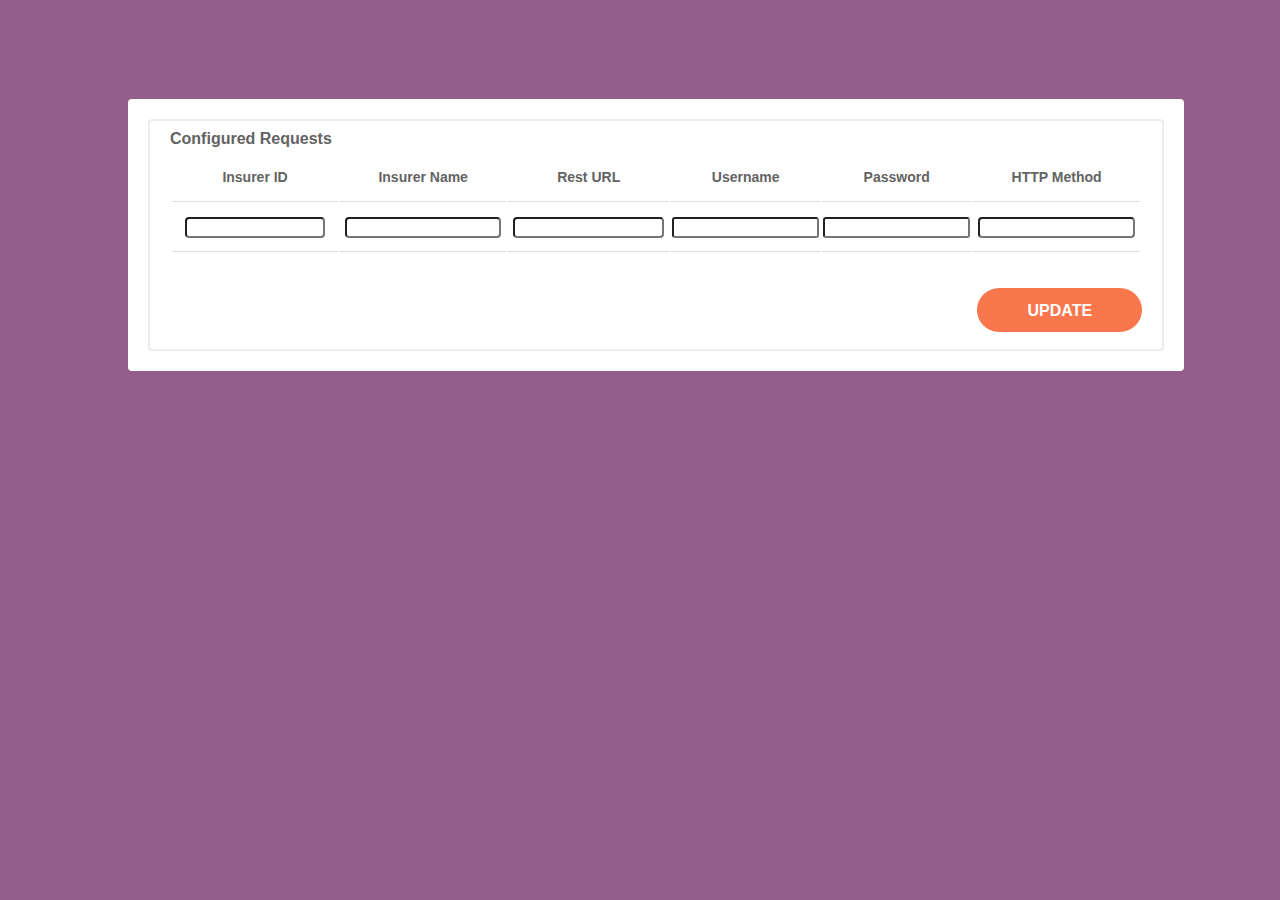
<file: insurer/src/main/resources/templates/adminPanel.html>
<!DOCTYPE HTML>
<html xmlns:th="http://www.thymeleaf.org">
<head>
<title>Stellar by HTML5 UP</title>
<meta charset="utf-8" />
<meta name="viewport"
	content="width=device-width, initial-scale=1, user-scalable=no" />

<script src="https://ajax.googleapis.com/ajax/libs/jquery/3.3.1/jquery.min.js"></script>
<link href="../static/css/main.css" th:href="@{/css/main.css}" rel="stylesheet" />
<!--<noscript><link rel="stylesheet" href="assets/css/noscript.css" /></noscript> -->

<script>
 $(document).ready(function(){

	$("#home").removeClass("active")
	$("#contact").removeClass("active")
  	$("#admin").addClass("active")
 
}); 
</script>
</head>
<body class="is-preload">
	<div id="wrapper">
		<!-- Nav -->
		<div th:replace="header :: header"> </div>
		<!-- Main -->
		<div id="main">
			<!-- Introduction -->
			<section id="intro" class="adminMain">
				<div class="spotlight">
					<div class="content">
						<div class="configuredRequest">
							<div class="heading_configureRequest">
								<span class="boldLabel"> Configured Requests </span>
 							</div>
							<div class="configuredRequest_data">
								<div th:if="${not #lists.isEmpty(restRequestsDetails.requestList)}">
									<form th:object="${restRequestsDetails}" th:action="@{/updateRequests}" action="#" method="post">
									    <table id="restRequest" class="table table-striped">
									        <tr class="row">
									        	<th class="th">Insurer ID</th>
									            <th class="th">Insurer Name</th>
									            <th class="th">Rest URL</th>
									            <th class="th">Username</th>
									            <th class="th">Password</th>
									            <th class="th">HTTP Method</th>
									            
									        </tr>
									        <tr class="row" th:each="request, stat : ${restRequestsDetails.requestList}">
									        	<td class="urlRequest">
									            	<input  class="requestId" type="text" th:value="${request.id}" id="id" th:field="*{requestList[__${stat.index}__].id}" readonly/>
									            </td>
									        	<td class="urlRequest">
									            	<input  type="text" th:value="${request.insurerName}" id="insurerName" th:field="*{requestList[__${stat.index}__].insurerName}"/>
									            </td>
									            <td class="urlRequest">
									            	<input  type="text" th:value="${request.url}" id="requestUrl" th:field="*{requestList[__${stat.index}__].url}" />
									            </td>
									            <td class="urlRequest">
									            	<input  type="text" th:value="${request.username}" id="username" th:field="*{requestList[__${stat.index}__].username}"/>
									            </td>
									            <td class="urlRequest">
									            	<input  type="text" th:value="${request.password}" id="password" th:field="*{requestList[__${stat.index}__].password}"/>
									            </td>
									            <td class="urlRequest">
									            	<input  type="text" th:value="${request.methodType}" id="methodType" th:field="*{requestList[__${stat.index}__].methodType}" readonly/>
									            </td>
									            
									        </tr>
									    </table>
									   
									    <div class="btnArea">
											<input type="submit" value="UPDATE" class="btnDetails configRequest">
										</div>
										
									</form>
								</div>
							</div>
							
						</div>
						<!--  <div class="configureRequest">
							<div class="headerData">
								<div class="url">
									<span class="boldLabel"> URL: </span> <input class="urlInput"
										type="text" id="url" name="url"></input>
								</div>
								<div class="httpMethodType">
									<div class="httpMethod">
										<span class="boldLabel"> HTTP-Method: </span> <select
											class="methodType">
											<option value="GET">GET</option>
										</select>
									</div>
									<div class="consumes">
										<span class="boldLabel"> Consumes: </span> <select
											class="consumeType">
											<option value="application/json">application/json</option>
										</select>
									</div>
								</div>
							</div>
							<div class="authorizationData">
								<span class="boldLabel"> Basic Authorization: </span> 
								<span class="boldLabel"> Username: </span> 
								<input class="usernameInput" type="text" id="username" name="username"></input>
								<span class="boldLabel"> Password: </span>
								<input class="passwordInput" type="text" id="password" name="password"></input>
							</div>
							<div class="btnArea">
								<button class="btnDetails configRequest">Configure</button>
							</div>
						</div>
						<div class="configureRequest">
							<div class="headerData">
								<div class="url">
									<span class="boldLabel"> URL: </span> <input class="urlInput"
										type="text" id="url" name="url"></input>
								</div>
								<div class="httpMethodType">
									<div class="httpMethod">
										<span class="boldLabel"> HTTP-Method: </span> <select
											class="methodType">
											<option value="GET">POST</option>
										</select>
									</div>
									<div class="consumes">
										<span class="boldLabel"> Consumes: </span> <select
											class="consumeType">
											<option value="application/json">application/json</option>
										</select>
									</div>
								</div>
							</div>
							<div class="bodyData">
								<span class="boldLabel"> Request-body: </span>
								<div class="bigInput">
									<input class="bodyInput" type="text" id="body" name="body"></input>
								</div>
							</div>
							<div class="authorizationData">
								<span class="boldLabel"> Basic Authorization: </span> <span
									class="boldLabel"> Username: </span> <input
									class="usernameInput" type="text" id="username" name="username"></input>
								<span class="boldLabel"> Password: </span> <input
									class="passwordInput" type="text" id="password" name="password"></input>
							</div>
							<div class="btnArea">
								<button class="btnDetails configRequest">Configure</button>
							</div>
						</div>-->
					</div>
				</div>
			</section>
		</div>
	</div>
</body>
</html>
</file>
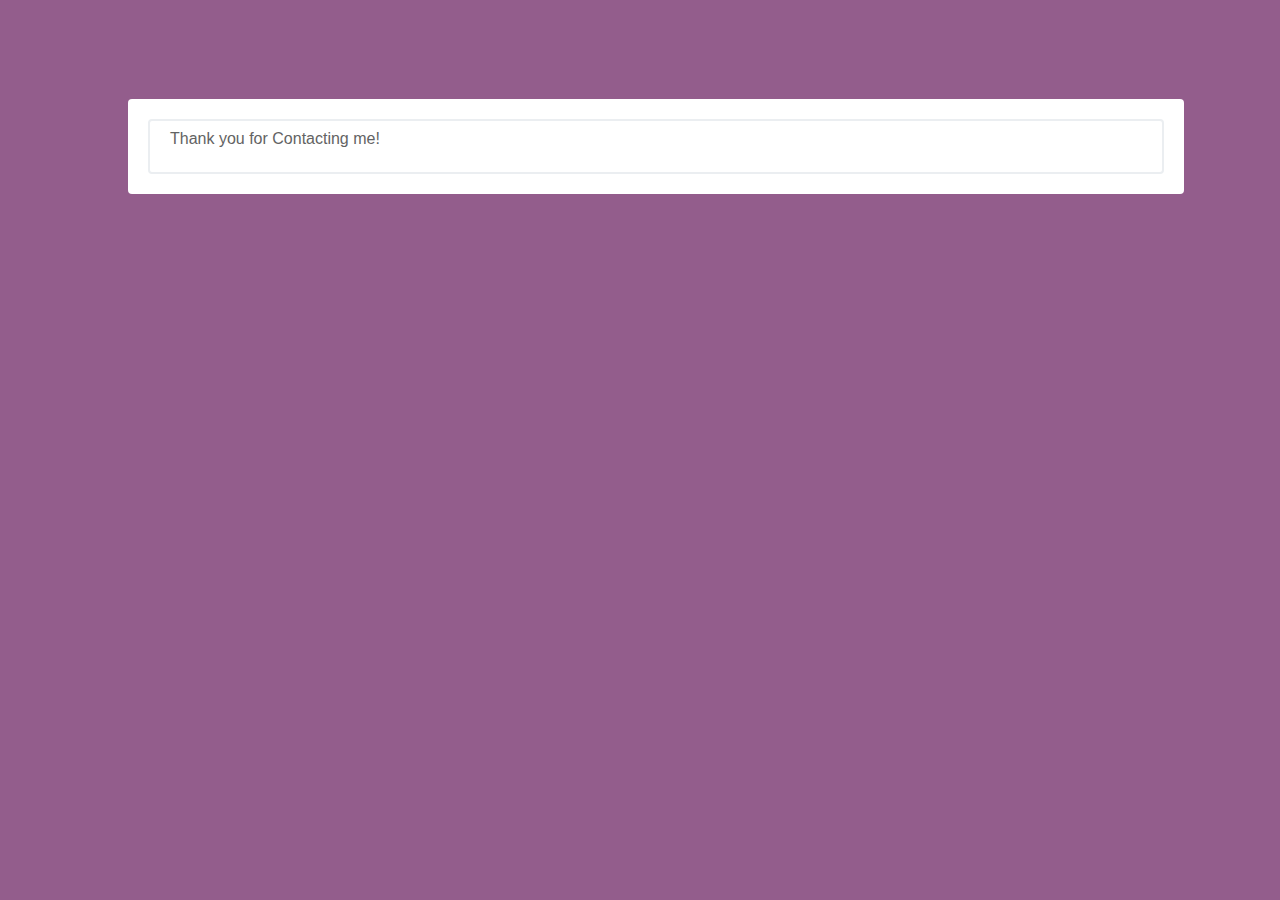
<file: insurer/src/main/resources/templates/contact.html>
<!DOCTYPE HTML>
<html xmlns:th="http://www.thymeleaf.org">
<head>
<title>Stellar by HTML5 UP</title>
<meta charset="utf-8" />
<meta name="viewport"
	content="width=device-width, initial-scale=1, user-scalable=no" />

<link href="../static/css/main.css" th:href="@{/css/main.css}" rel="stylesheet" />
<!--<noscript><link rel="stylesheet" href="assets/css/noscript.css" /></noscript> -->


<script src="https://ajax.googleapis.com/ajax/libs/jquery/3.3.1/jquery.min.js"></script>

<script>
 $(document).ready(function(){
	
	
	$("#home").removeClass("active")
	$("#admin").removeClass("active")
  	$("#contact").addClass("active")
 
}); 
</script>

</head>
<body class="is-preload">
	<div id="wrapper">
		<!-- Nav -->
		<div th:replace="header :: header"> </div>
		<!-- Main -->
		<div id="main">
			<!-- Introduction -->
			<section id="intro" class="adminMain">
				<div class="spotlight">
					<div class="content">
						<div class="configuredRequest">
							<span>Thank you for Contacting me!</span>
						</div>	
						
					</div>
				</div>
			</section>
		</div>
	</div>
</body>
</html>
</file>
